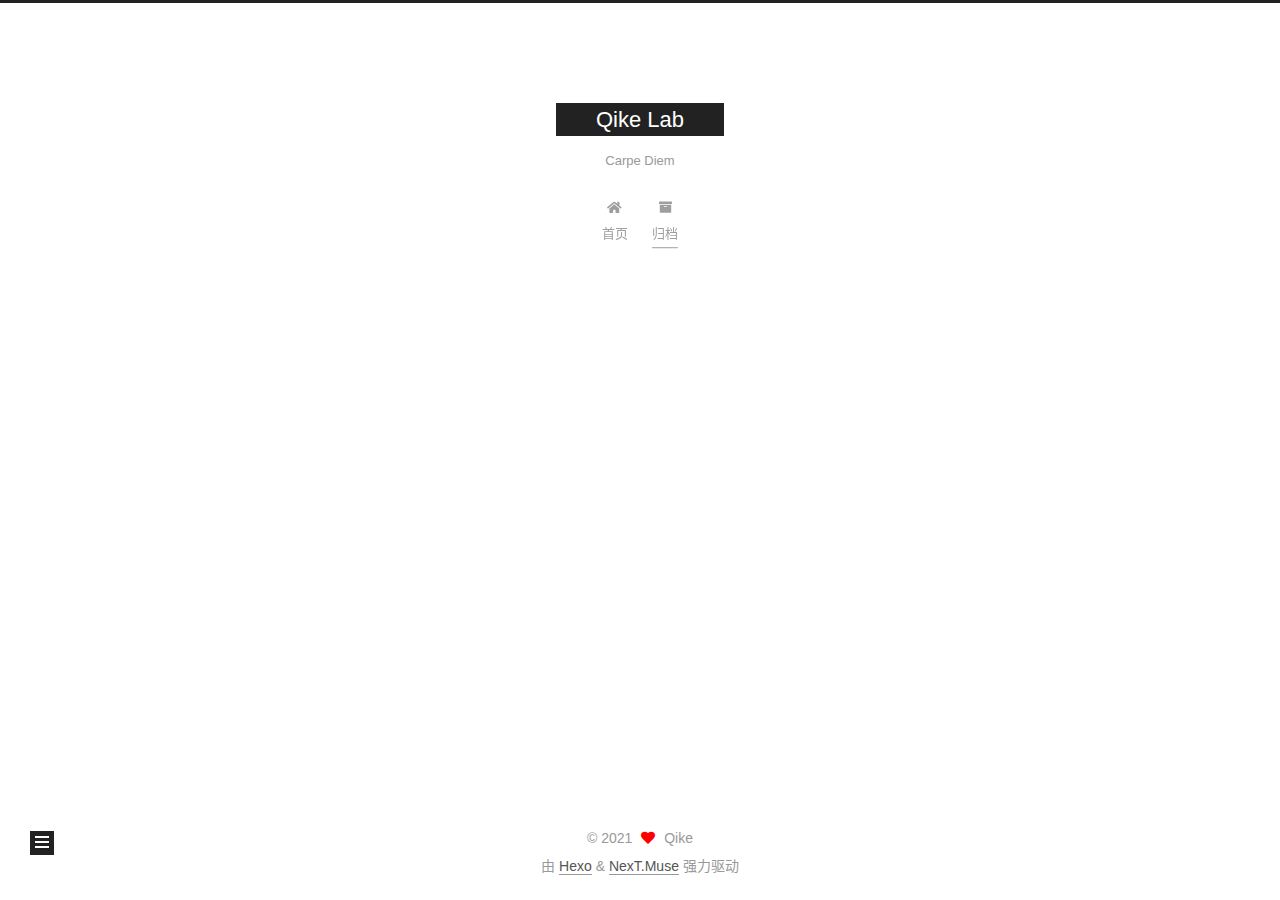
<file: archives/index.html>
<!DOCTYPE html>
<html lang="zh-CN">
<head>
  <meta charset="UTF-8">
<meta name="viewport" content="width=device-width, initial-scale=1, maximum-scale=2">
<meta name="theme-color" content="#222">
<meta name="generator" content="Hexo 5.4.0">
  <link rel="apple-touch-icon" sizes="180x180" href="/images/apple-touch-icon-next.png">
  <link rel="icon" type="image/png" sizes="32x32" href="/images/favicon-32x32-next.png">
  <link rel="icon" type="image/png" sizes="16x16" href="/images/favicon-16x16-next.png">
  <link rel="mask-icon" href="/images/logo.svg" color="#222">

<link rel="stylesheet" href="/css/main.css">


<link rel="stylesheet" href="/lib/font-awesome/css/all.min.css">

<script id="hexo-configurations">
    var NexT = window.NexT || {};
    var CONFIG = {"hostname":"example.com","root":"/","scheme":"Muse","version":"7.8.0","exturl":false,"sidebar":{"position":"left","display":"post","padding":18,"offset":12,"onmobile":false},"copycode":{"enable":false,"show_result":false,"style":null},"back2top":{"enable":true,"sidebar":false,"scrollpercent":false},"bookmark":{"enable":false,"color":"#222","save":"auto"},"fancybox":false,"mediumzoom":false,"lazyload":false,"pangu":false,"comments":{"style":"tabs","active":null,"storage":true,"lazyload":false,"nav":null},"algolia":{"hits":{"per_page":10},"labels":{"input_placeholder":"Search for Posts","hits_empty":"We didn't find any results for the search: ${query}","hits_stats":"${hits} results found in ${time} ms"}},"localsearch":{"enable":false,"trigger":"auto","top_n_per_article":1,"unescape":false,"preload":false},"motion":{"enable":true,"async":false,"transition":{"post_block":"fadeIn","post_header":"slideDownIn","post_body":"slideDownIn","coll_header":"slideLeftIn","sidebar":"slideUpIn"}}};
  </script>

  <meta name="description" content="Share my daily random-thoughts and insights">
<meta property="og:type" content="website">
<meta property="og:title" content="Qike Lab">
<meta property="og:url" content="http://example.com/archives/index.html">
<meta property="og:site_name" content="Qike Lab">
<meta property="og:description" content="Share my daily random-thoughts and insights">
<meta property="og:locale" content="zh_CN">
<meta property="article:author" content="Qike">
<meta property="article:tag" content="Blog">
<meta name="twitter:card" content="summary">

<link rel="canonical" href="http://example.com/archives/">


<script id="page-configurations">
  // https://hexo.io/docs/variables.html
  CONFIG.page = {
    sidebar: "",
    isHome : false,
    isPost : false,
    lang   : 'zh-CN'
  };
</script>

  <title>归档 | Qike Lab</title>
  






  <noscript>
  <style>
  .use-motion .brand,
  .use-motion .menu-item,
  .sidebar-inner,
  .use-motion .post-block,
  .use-motion .pagination,
  .use-motion .comments,
  .use-motion .post-header,
  .use-motion .post-body,
  .use-motion .collection-header { opacity: initial; }

  .use-motion .site-title,
  .use-motion .site-subtitle {
    opacity: initial;
    top: initial;
  }

  .use-motion .logo-line-before i { left: initial; }
  .use-motion .logo-line-after i { right: initial; }
  </style>
</noscript>

</head>

<body itemscope itemtype="http://schema.org/WebPage">
  <div class="container use-motion">
    <div class="headband"></div>

    <header class="header" itemscope itemtype="http://schema.org/WPHeader">
      <div class="header-inner"><div class="site-brand-container">
  <div class="site-nav-toggle">
    <div class="toggle" aria-label="切换导航栏">
      <span class="toggle-line toggle-line-first"></span>
      <span class="toggle-line toggle-line-middle"></span>
      <span class="toggle-line toggle-line-last"></span>
    </div>
  </div>

  <div class="site-meta">

    <a href="/" class="brand" rel="start">
      <span class="logo-line-before"><i></i></span>
      <h1 class="site-title">Qike Lab</h1>
      <span class="logo-line-after"><i></i></span>
    </a>
      <p class="site-subtitle" itemprop="description">Carpe Diem</p>
  </div>

  <div class="site-nav-right">
    <div class="toggle popup-trigger">
    </div>
  </div>
</div>




<nav class="site-nav">
  <ul id="menu" class="main-menu menu">
        <li class="menu-item menu-item-home">

    <a href="/" rel="section"><i class="fa fa-home fa-fw"></i>首页</a>

  </li>
        <li class="menu-item menu-item-archives">

    <a href="/archives/" rel="section"><i class="fa fa-archive fa-fw"></i>归档</a>

  </li>
  </ul>
</nav>




</div>
    </header>

    
  <div class="back-to-top">
    <i class="fa fa-arrow-up"></i>
    <span>0%</span>
  </div>


    <main class="main">
      <div class="main-inner">
        <div class="content-wrap">
          

          <div class="content archive">
            

  
  
  
  <div class="post-block">
    <div class="posts-collapse">
      <div class="collection-title">
        <span class="collection-header">嗯..! 目前共计 1 篇日志。 继续努力。</span>
      </div>

      
    <div class="collection-year">
      <span class="collection-header">2021</span>
    </div>

  <article itemscope itemtype="http://schema.org/Article">
    <header class="post-header">

      <div class="post-meta">
        <time itemprop="dateCreated"
              datetime="2021-09-09T23:56:20+08:00"
              content="2021-09-09">
          09-09
        </time>
      </div>

      <div class="post-title">
          <a class="post-title-link" href="/2021/09/09/Machine-Learning-Notes/" itemprop="url">
            <span itemprop="name">Machine Learning Notes</span>
          </a>
      </div>

    </header>
  </article>


    </div>
  </div>
  
  
  

  



          </div>
          

<script>
  window.addEventListener('tabs:register', () => {
    let { activeClass } = CONFIG.comments;
    if (CONFIG.comments.storage) {
      activeClass = localStorage.getItem('comments_active') || activeClass;
    }
    if (activeClass) {
      let activeTab = document.querySelector(`a[href="#comment-${activeClass}"]`);
      if (activeTab) {
        activeTab.click();
      }
    }
  });
  if (CONFIG.comments.storage) {
    window.addEventListener('tabs:click', event => {
      if (!event.target.matches('.tabs-comment .tab-content .tab-pane')) return;
      let commentClass = event.target.classList[1];
      localStorage.setItem('comments_active', commentClass);
    });
  }
</script>

        </div>
          
  
  <div class="toggle sidebar-toggle">
    <span class="toggle-line toggle-line-first"></span>
    <span class="toggle-line toggle-line-middle"></span>
    <span class="toggle-line toggle-line-last"></span>
  </div>

  <aside class="sidebar">
    <div class="sidebar-inner">

      <ul class="sidebar-nav motion-element">
        <li class="sidebar-nav-toc">
          文章目录
        </li>
        <li class="sidebar-nav-overview">
          站点概览
        </li>
      </ul>

      <!--noindex-->
      <div class="post-toc-wrap sidebar-panel">
      </div>
      <!--/noindex-->

      <div class="site-overview-wrap sidebar-panel">
        <div class="site-author motion-element" itemprop="author" itemscope itemtype="http://schema.org/Person">
  <p class="site-author-name" itemprop="name">Qike</p>
  <div class="site-description" itemprop="description">Share my daily random-thoughts and insights</div>
</div>
<div class="site-state-wrap motion-element">
  <nav class="site-state">
      <div class="site-state-item site-state-posts">
          <a href="/archives/">
        
          <span class="site-state-item-count">1</span>
          <span class="site-state-item-name">日志</span>
        </a>
      </div>
      <div class="site-state-item site-state-tags">
        <span class="site-state-item-count">1</span>
        <span class="site-state-item-name">标签</span>
      </div>
  </nav>
</div>



      </div>

    </div>
  </aside>
  <div id="sidebar-dimmer"></div>


      </div>
    </main>

    <footer class="footer">
      <div class="footer-inner">
        

        

<div class="copyright">
  
  &copy; 
  <span itemprop="copyrightYear">2021</span>
  <span class="with-love">
    <i class="fa fa-heart"></i>
  </span>
  <span class="author" itemprop="copyrightHolder">Qike</span>
</div>
  <div class="powered-by">由 <a href="https://hexo.io/" class="theme-link" rel="noopener" target="_blank">Hexo</a> & <a href="https://muse.theme-next.org/" class="theme-link" rel="noopener" target="_blank">NexT.Muse</a> 强力驱动
  </div>

        








      </div>
    </footer>
  </div>

  
  <script src="/lib/anime.min.js"></script>
  <script src="/lib/velocity/velocity.min.js"></script>
  <script src="/lib/velocity/velocity.ui.min.js"></script>

<script src="/js/utils.js"></script>

<script src="/js/motion.js"></script>


<script src="/js/schemes/muse.js"></script>


<script src="/js/next-boot.js"></script>




  















  

  

</body>
</html>
</file>
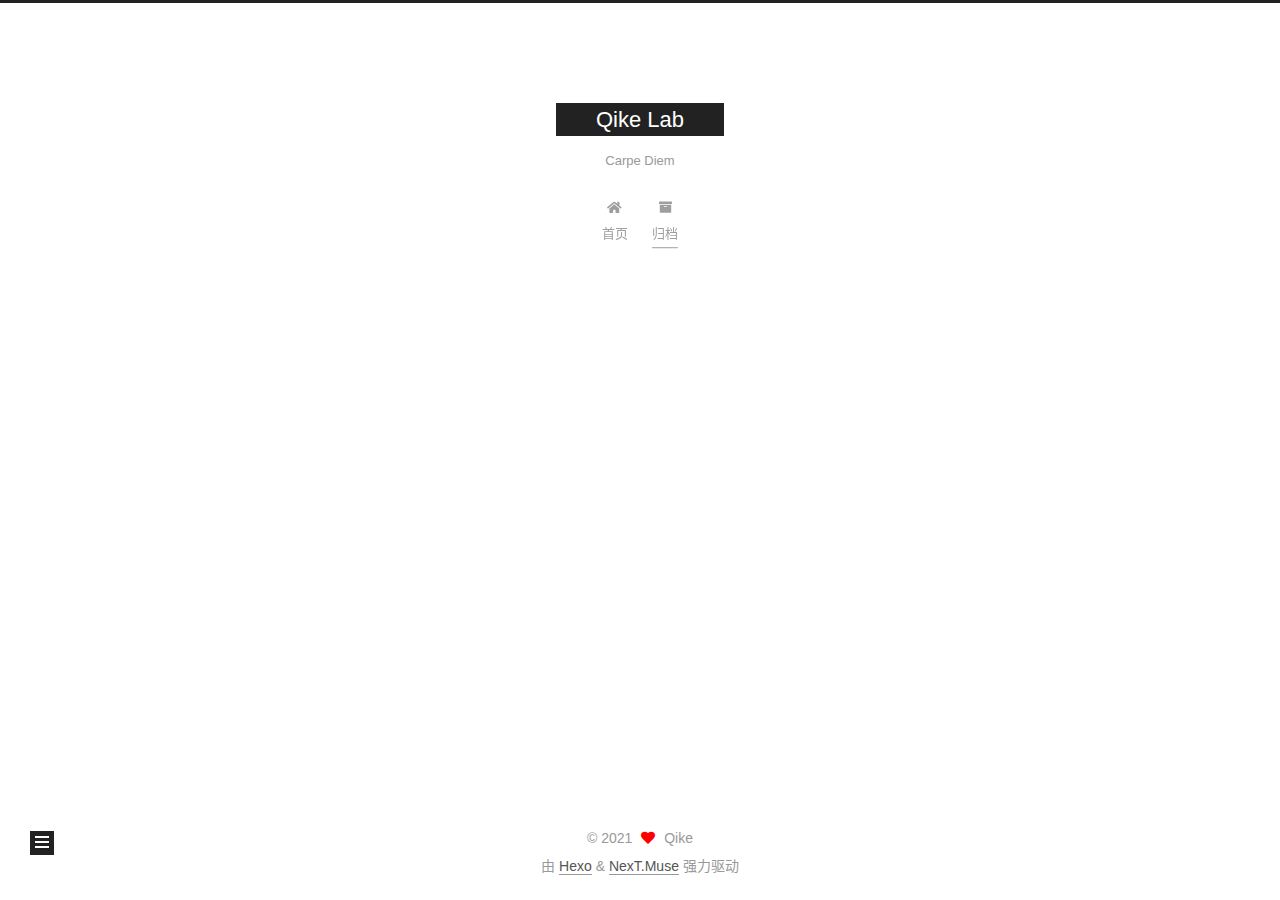
<file: archives/2021/index.html>
<!DOCTYPE html>
<html lang="zh-CN">
<head>
  <meta charset="UTF-8">
<meta name="viewport" content="width=device-width, initial-scale=1, maximum-scale=2">
<meta name="theme-color" content="#222">
<meta name="generator" content="Hexo 5.4.0">
  <link rel="apple-touch-icon" sizes="180x180" href="/images/apple-touch-icon-next.png">
  <link rel="icon" type="image/png" sizes="32x32" href="/images/favicon-32x32-next.png">
  <link rel="icon" type="image/png" sizes="16x16" href="/images/favicon-16x16-next.png">
  <link rel="mask-icon" href="/images/logo.svg" color="#222">

<link rel="stylesheet" href="/css/main.css">


<link rel="stylesheet" href="/lib/font-awesome/css/all.min.css">

<script id="hexo-configurations">
    var NexT = window.NexT || {};
    var CONFIG = {"hostname":"example.com","root":"/","scheme":"Muse","version":"7.8.0","exturl":false,"sidebar":{"position":"left","display":"post","padding":18,"offset":12,"onmobile":false},"copycode":{"enable":false,"show_result":false,"style":null},"back2top":{"enable":true,"sidebar":false,"scrollpercent":false},"bookmark":{"enable":false,"color":"#222","save":"auto"},"fancybox":false,"mediumzoom":false,"lazyload":false,"pangu":false,"comments":{"style":"tabs","active":null,"storage":true,"lazyload":false,"nav":null},"algolia":{"hits":{"per_page":10},"labels":{"input_placeholder":"Search for Posts","hits_empty":"We didn't find any results for the search: ${query}","hits_stats":"${hits} results found in ${time} ms"}},"localsearch":{"enable":false,"trigger":"auto","top_n_per_article":1,"unescape":false,"preload":false},"motion":{"enable":true,"async":false,"transition":{"post_block":"fadeIn","post_header":"slideDownIn","post_body":"slideDownIn","coll_header":"slideLeftIn","sidebar":"slideUpIn"}}};
  </script>

  <meta name="description" content="Share my daily random-thoughts and insights">
<meta property="og:type" content="website">
<meta property="og:title" content="Qike Lab">
<meta property="og:url" content="http://example.com/archives/2021/index.html">
<meta property="og:site_name" content="Qike Lab">
<meta property="og:description" content="Share my daily random-thoughts and insights">
<meta property="og:locale" content="zh_CN">
<meta property="article:author" content="Qike">
<meta property="article:tag" content="Blog">
<meta name="twitter:card" content="summary">

<link rel="canonical" href="http://example.com/archives/2021/">


<script id="page-configurations">
  // https://hexo.io/docs/variables.html
  CONFIG.page = {
    sidebar: "",
    isHome : false,
    isPost : false,
    lang   : 'zh-CN'
  };
</script>

  <title>归档 | Qike Lab</title>
  






  <noscript>
  <style>
  .use-motion .brand,
  .use-motion .menu-item,
  .sidebar-inner,
  .use-motion .post-block,
  .use-motion .pagination,
  .use-motion .comments,
  .use-motion .post-header,
  .use-motion .post-body,
  .use-motion .collection-header { opacity: initial; }

  .use-motion .site-title,
  .use-motion .site-subtitle {
    opacity: initial;
    top: initial;
  }

  .use-motion .logo-line-before i { left: initial; }
  .use-motion .logo-line-after i { right: initial; }
  </style>
</noscript>

</head>

<body itemscope itemtype="http://schema.org/WebPage">
  <div class="container use-motion">
    <div class="headband"></div>

    <header class="header" itemscope itemtype="http://schema.org/WPHeader">
      <div class="header-inner"><div class="site-brand-container">
  <div class="site-nav-toggle">
    <div class="toggle" aria-label="切换导航栏">
      <span class="toggle-line toggle-line-first"></span>
      <span class="toggle-line toggle-line-middle"></span>
      <span class="toggle-line toggle-line-last"></span>
    </div>
  </div>

  <div class="site-meta">

    <a href="/" class="brand" rel="start">
      <span class="logo-line-before"><i></i></span>
      <h1 class="site-title">Qike Lab</h1>
      <span class="logo-line-after"><i></i></span>
    </a>
      <p class="site-subtitle" itemprop="description">Carpe Diem</p>
  </div>

  <div class="site-nav-right">
    <div class="toggle popup-trigger">
    </div>
  </div>
</div>




<nav class="site-nav">
  <ul id="menu" class="main-menu menu">
        <li class="menu-item menu-item-home">

    <a href="/" rel="section"><i class="fa fa-home fa-fw"></i>首页</a>

  </li>
        <li class="menu-item menu-item-archives">

    <a href="/archives/" rel="section"><i class="fa fa-archive fa-fw"></i>归档</a>

  </li>
  </ul>
</nav>




</div>
    </header>

    
  <div class="back-to-top">
    <i class="fa fa-arrow-up"></i>
    <span>0%</span>
  </div>


    <main class="main">
      <div class="main-inner">
        <div class="content-wrap">
          

          <div class="content archive">
            

  
  
  
  <div class="post-block">
    <div class="posts-collapse">
      <div class="collection-title">
        <span class="collection-header">嗯..! 目前共计 1 篇日志。 继续努力。</span>
      </div>

      
    <div class="collection-year">
      <span class="collection-header">2021</span>
    </div>

  <article itemscope itemtype="http://schema.org/Article">
    <header class="post-header">

      <div class="post-meta">
        <time itemprop="dateCreated"
              datetime="2021-09-09T23:56:20+08:00"
              content="2021-09-09">
          09-09
        </time>
      </div>

      <div class="post-title">
          <a class="post-title-link" href="/2021/09/09/Machine-Learning-Notes/" itemprop="url">
            <span itemprop="name">Machine Learning Notes</span>
          </a>
      </div>

    </header>
  </article>


    </div>
  </div>
  
  
  

  



          </div>
          

<script>
  window.addEventListener('tabs:register', () => {
    let { activeClass } = CONFIG.comments;
    if (CONFIG.comments.storage) {
      activeClass = localStorage.getItem('comments_active') || activeClass;
    }
    if (activeClass) {
      let activeTab = document.querySelector(`a[href="#comment-${activeClass}"]`);
      if (activeTab) {
        activeTab.click();
      }
    }
  });
  if (CONFIG.comments.storage) {
    window.addEventListener('tabs:click', event => {
      if (!event.target.matches('.tabs-comment .tab-content .tab-pane')) return;
      let commentClass = event.target.classList[1];
      localStorage.setItem('comments_active', commentClass);
    });
  }
</script>

        </div>
          
  
  <div class="toggle sidebar-toggle">
    <span class="toggle-line toggle-line-first"></span>
    <span class="toggle-line toggle-line-middle"></span>
    <span class="toggle-line toggle-line-last"></span>
  </div>

  <aside class="sidebar">
    <div class="sidebar-inner">

      <ul class="sidebar-nav motion-element">
        <li class="sidebar-nav-toc">
          文章目录
        </li>
        <li class="sidebar-nav-overview">
          站点概览
        </li>
      </ul>

      <!--noindex-->
      <div class="post-toc-wrap sidebar-panel">
      </div>
      <!--/noindex-->

      <div class="site-overview-wrap sidebar-panel">
        <div class="site-author motion-element" itemprop="author" itemscope itemtype="http://schema.org/Person">
  <p class="site-author-name" itemprop="name">Qike</p>
  <div class="site-description" itemprop="description">Share my daily random-thoughts and insights</div>
</div>
<div class="site-state-wrap motion-element">
  <nav class="site-state">
      <div class="site-state-item site-state-posts">
          <a href="/archives/">
        
          <span class="site-state-item-count">1</span>
          <span class="site-state-item-name">日志</span>
        </a>
      </div>
      <div class="site-state-item site-state-tags">
        <span class="site-state-item-count">1</span>
        <span class="site-state-item-name">标签</span>
      </div>
  </nav>
</div>



      </div>

    </div>
  </aside>
  <div id="sidebar-dimmer"></div>


      </div>
    </main>

    <footer class="footer">
      <div class="footer-inner">
        

        

<div class="copyright">
  
  &copy; 
  <span itemprop="copyrightYear">2021</span>
  <span class="with-love">
    <i class="fa fa-heart"></i>
  </span>
  <span class="author" itemprop="copyrightHolder">Qike</span>
</div>
  <div class="powered-by">由 <a href="https://hexo.io/" class="theme-link" rel="noopener" target="_blank">Hexo</a> & <a href="https://muse.theme-next.org/" class="theme-link" rel="noopener" target="_blank">NexT.Muse</a> 强力驱动
  </div>

        








      </div>
    </footer>
  </div>

  
  <script src="/lib/anime.min.js"></script>
  <script src="/lib/velocity/velocity.min.js"></script>
  <script src="/lib/velocity/velocity.ui.min.js"></script>

<script src="/js/utils.js"></script>

<script src="/js/motion.js"></script>


<script src="/js/schemes/muse.js"></script>


<script src="/js/next-boot.js"></script>




  















  

  

</body>
</html>
</file>
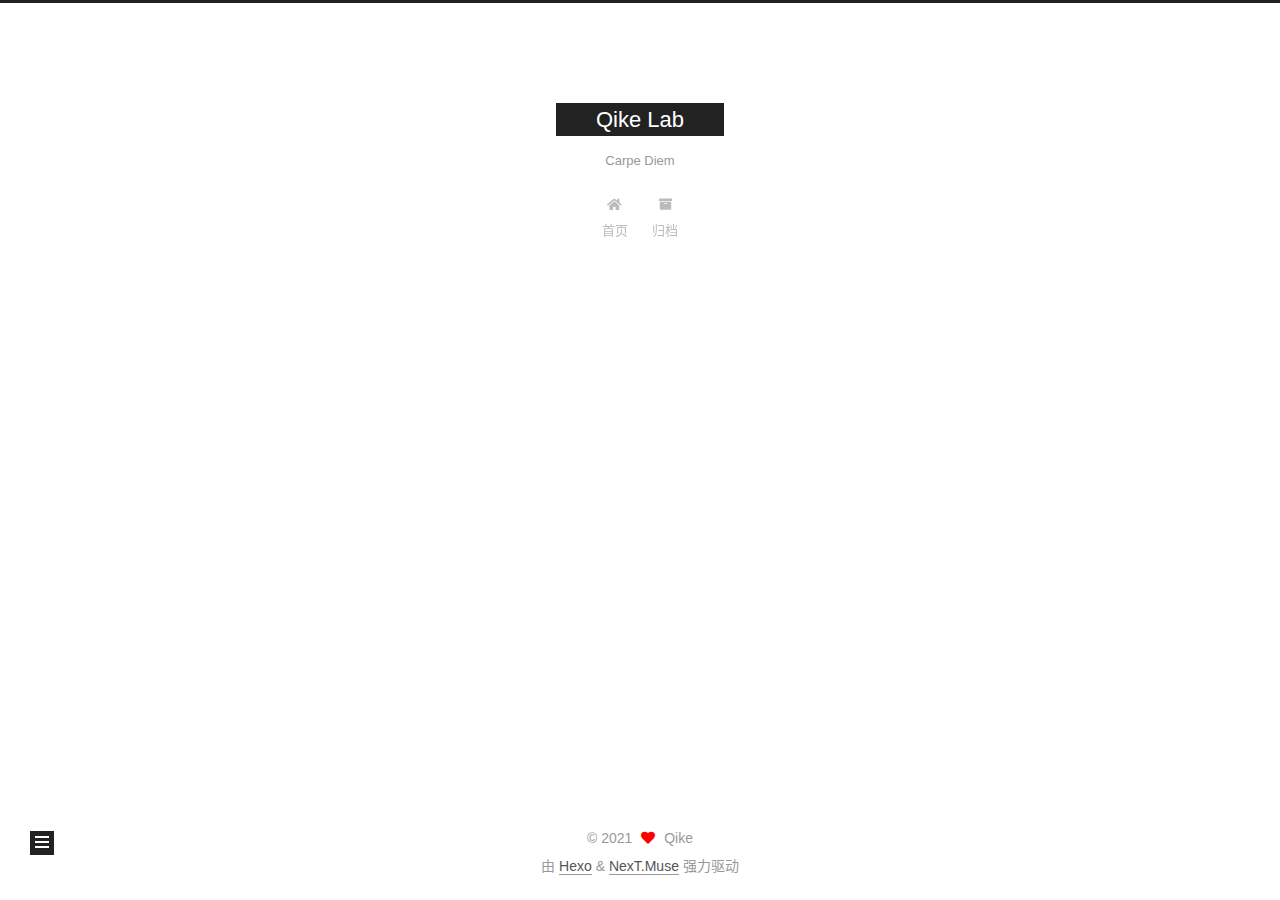
<file: tags/Machine-Learning/index.html>
<!DOCTYPE html>
<html lang="zh-CN">
<head>
  <meta charset="UTF-8">
<meta name="viewport" content="width=device-width, initial-scale=1, maximum-scale=2">
<meta name="theme-color" content="#222">
<meta name="generator" content="Hexo 5.4.0">
  <link rel="apple-touch-icon" sizes="180x180" href="/images/apple-touch-icon-next.png">
  <link rel="icon" type="image/png" sizes="32x32" href="/images/favicon-32x32-next.png">
  <link rel="icon" type="image/png" sizes="16x16" href="/images/favicon-16x16-next.png">
  <link rel="mask-icon" href="/images/logo.svg" color="#222">

<link rel="stylesheet" href="/css/main.css">


<link rel="stylesheet" href="/lib/font-awesome/css/all.min.css">

<script id="hexo-configurations">
    var NexT = window.NexT || {};
    var CONFIG = {"hostname":"example.com","root":"/","scheme":"Muse","version":"7.8.0","exturl":false,"sidebar":{"position":"left","display":"post","padding":18,"offset":12,"onmobile":false},"copycode":{"enable":false,"show_result":false,"style":null},"back2top":{"enable":true,"sidebar":false,"scrollpercent":false},"bookmark":{"enable":false,"color":"#222","save":"auto"},"fancybox":false,"mediumzoom":false,"lazyload":false,"pangu":false,"comments":{"style":"tabs","active":null,"storage":true,"lazyload":false,"nav":null},"algolia":{"hits":{"per_page":10},"labels":{"input_placeholder":"Search for Posts","hits_empty":"We didn't find any results for the search: ${query}","hits_stats":"${hits} results found in ${time} ms"}},"localsearch":{"enable":false,"trigger":"auto","top_n_per_article":1,"unescape":false,"preload":false},"motion":{"enable":true,"async":false,"transition":{"post_block":"fadeIn","post_header":"slideDownIn","post_body":"slideDownIn","coll_header":"slideLeftIn","sidebar":"slideUpIn"}}};
  </script>

  <meta name="description" content="Share my daily random-thoughts and insights">
<meta property="og:type" content="website">
<meta property="og:title" content="Qike Lab">
<meta property="og:url" content="http://example.com/tags/Machine-Learning/index.html">
<meta property="og:site_name" content="Qike Lab">
<meta property="og:description" content="Share my daily random-thoughts and insights">
<meta property="og:locale" content="zh_CN">
<meta property="article:author" content="Qike">
<meta property="article:tag" content="Blog">
<meta name="twitter:card" content="summary">

<link rel="canonical" href="http://example.com/tags/Machine-Learning/">


<script id="page-configurations">
  // https://hexo.io/docs/variables.html
  CONFIG.page = {
    sidebar: "",
    isHome : false,
    isPost : false,
    lang   : 'zh-CN'
  };
</script>

  <title>标签: Machine Learning | Qike Lab</title>
  






  <noscript>
  <style>
  .use-motion .brand,
  .use-motion .menu-item,
  .sidebar-inner,
  .use-motion .post-block,
  .use-motion .pagination,
  .use-motion .comments,
  .use-motion .post-header,
  .use-motion .post-body,
  .use-motion .collection-header { opacity: initial; }

  .use-motion .site-title,
  .use-motion .site-subtitle {
    opacity: initial;
    top: initial;
  }

  .use-motion .logo-line-before i { left: initial; }
  .use-motion .logo-line-after i { right: initial; }
  </style>
</noscript>

</head>

<body itemscope itemtype="http://schema.org/WebPage">
  <div class="container use-motion">
    <div class="headband"></div>

    <header class="header" itemscope itemtype="http://schema.org/WPHeader">
      <div class="header-inner"><div class="site-brand-container">
  <div class="site-nav-toggle">
    <div class="toggle" aria-label="切换导航栏">
      <span class="toggle-line toggle-line-first"></span>
      <span class="toggle-line toggle-line-middle"></span>
      <span class="toggle-line toggle-line-last"></span>
    </div>
  </div>

  <div class="site-meta">

    <a href="/" class="brand" rel="start">
      <span class="logo-line-before"><i></i></span>
      <h1 class="site-title">Qike Lab</h1>
      <span class="logo-line-after"><i></i></span>
    </a>
      <p class="site-subtitle" itemprop="description">Carpe Diem</p>
  </div>

  <div class="site-nav-right">
    <div class="toggle popup-trigger">
    </div>
  </div>
</div>




<nav class="site-nav">
  <ul id="menu" class="main-menu menu">
        <li class="menu-item menu-item-home">

    <a href="/" rel="section"><i class="fa fa-home fa-fw"></i>首页</a>

  </li>
        <li class="menu-item menu-item-archives">

    <a href="/archives/" rel="section"><i class="fa fa-archive fa-fw"></i>归档</a>

  </li>
  </ul>
</nav>




</div>
    </header>

    
  <div class="back-to-top">
    <i class="fa fa-arrow-up"></i>
    <span>0%</span>
  </div>


    <main class="main">
      <div class="main-inner">
        <div class="content-wrap">
          

          <div class="content tag">
            

  
  
  
  <div class="post-block">
    <div class="posts-collapse">
      <div class="collection-title">
        <h2 class="collection-header">Machine Learning
          <small>标签</small>
        </h2>
      </div>

      
    <div class="collection-year">
      <span class="collection-header">2021</span>
    </div>

  <article itemscope itemtype="http://schema.org/Article">
    <header class="post-header">

      <div class="post-meta">
        <time itemprop="dateCreated"
              datetime="2021-09-09T23:56:20+08:00"
              content="2021-09-09">
          09-09
        </time>
      </div>

      <div class="post-title">
          <a class="post-title-link" href="/2021/09/09/Machine-Learning-Notes/" itemprop="url">
            <span itemprop="name">Machine Learning Notes</span>
          </a>
      </div>

    </header>
  </article>

    </div>
  </div>
  
  
  

  



          </div>
          

<script>
  window.addEventListener('tabs:register', () => {
    let { activeClass } = CONFIG.comments;
    if (CONFIG.comments.storage) {
      activeClass = localStorage.getItem('comments_active') || activeClass;
    }
    if (activeClass) {
      let activeTab = document.querySelector(`a[href="#comment-${activeClass}"]`);
      if (activeTab) {
        activeTab.click();
      }
    }
  });
  if (CONFIG.comments.storage) {
    window.addEventListener('tabs:click', event => {
      if (!event.target.matches('.tabs-comment .tab-content .tab-pane')) return;
      let commentClass = event.target.classList[1];
      localStorage.setItem('comments_active', commentClass);
    });
  }
</script>

        </div>
          
  
  <div class="toggle sidebar-toggle">
    <span class="toggle-line toggle-line-first"></span>
    <span class="toggle-line toggle-line-middle"></span>
    <span class="toggle-line toggle-line-last"></span>
  </div>

  <aside class="sidebar">
    <div class="sidebar-inner">

      <ul class="sidebar-nav motion-element">
        <li class="sidebar-nav-toc">
          文章目录
        </li>
        <li class="sidebar-nav-overview">
          站点概览
        </li>
      </ul>

      <!--noindex-->
      <div class="post-toc-wrap sidebar-panel">
      </div>
      <!--/noindex-->

      <div class="site-overview-wrap sidebar-panel">
        <div class="site-author motion-element" itemprop="author" itemscope itemtype="http://schema.org/Person">
  <p class="site-author-name" itemprop="name">Qike</p>
  <div class="site-description" itemprop="description">Share my daily random-thoughts and insights</div>
</div>
<div class="site-state-wrap motion-element">
  <nav class="site-state">
      <div class="site-state-item site-state-posts">
          <a href="/archives/">
        
          <span class="site-state-item-count">1</span>
          <span class="site-state-item-name">日志</span>
        </a>
      </div>
      <div class="site-state-item site-state-tags">
        <span class="site-state-item-count">1</span>
        <span class="site-state-item-name">标签</span>
      </div>
  </nav>
</div>



      </div>

    </div>
  </aside>
  <div id="sidebar-dimmer"></div>


      </div>
    </main>

    <footer class="footer">
      <div class="footer-inner">
        

        

<div class="copyright">
  
  &copy; 
  <span itemprop="copyrightYear">2021</span>
  <span class="with-love">
    <i class="fa fa-heart"></i>
  </span>
  <span class="author" itemprop="copyrightHolder">Qike</span>
</div>
  <div class="powered-by">由 <a href="https://hexo.io/" class="theme-link" rel="noopener" target="_blank">Hexo</a> & <a href="https://muse.theme-next.org/" class="theme-link" rel="noopener" target="_blank">NexT.Muse</a> 强力驱动
  </div>

        








      </div>
    </footer>
  </div>

  
  <script src="/lib/anime.min.js"></script>
  <script src="/lib/velocity/velocity.min.js"></script>
  <script src="/lib/velocity/velocity.ui.min.js"></script>

<script src="/js/utils.js"></script>

<script src="/js/motion.js"></script>


<script src="/js/schemes/muse.js"></script>


<script src="/js/next-boot.js"></script>




  















  

  

</body>
</html>
</file>
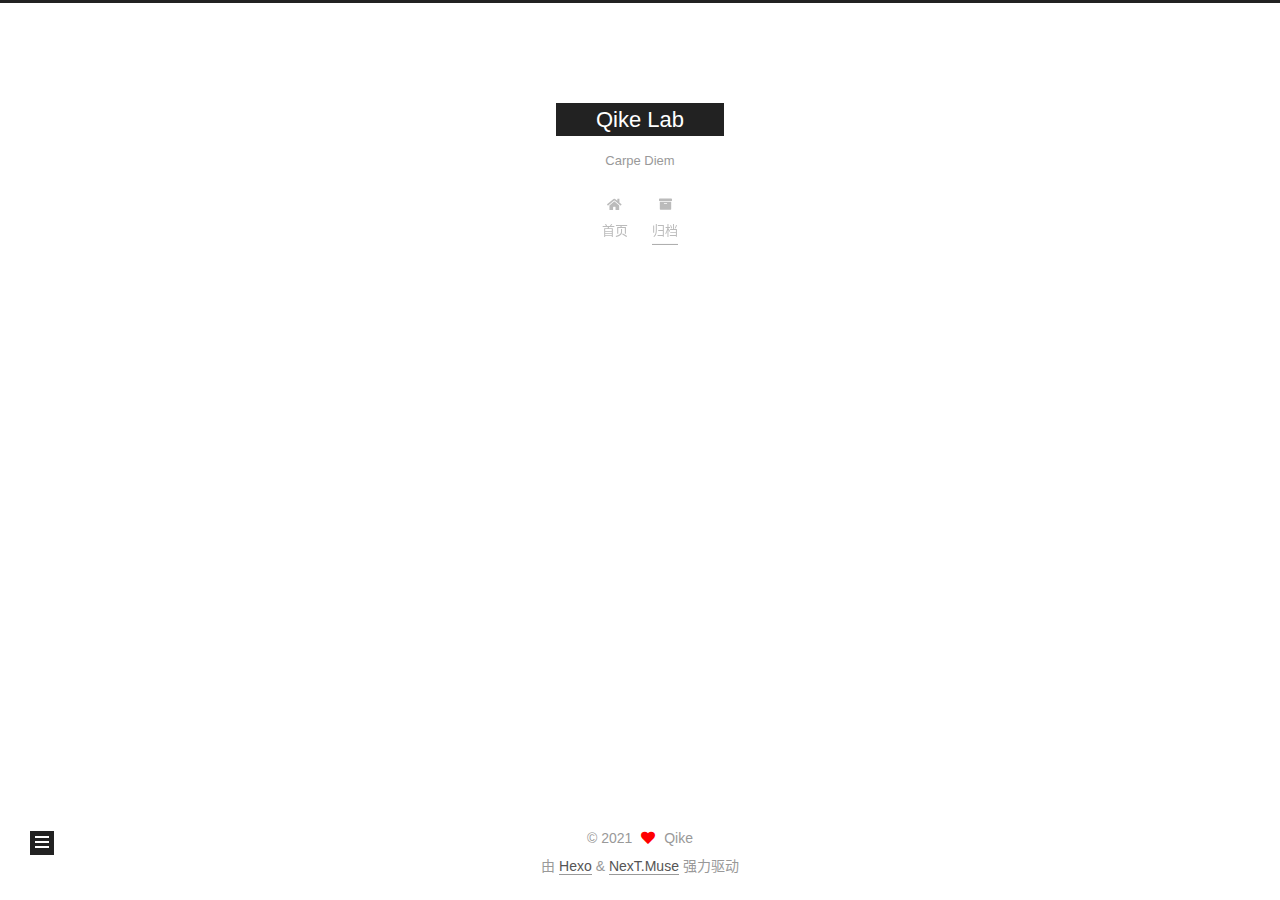
<file: archives/2021/09/index.html>
<!DOCTYPE html>
<html lang="zh-CN">
<head>
  <meta charset="UTF-8">
<meta name="viewport" content="width=device-width, initial-scale=1, maximum-scale=2">
<meta name="theme-color" content="#222">
<meta name="generator" content="Hexo 5.4.0">
  <link rel="apple-touch-icon" sizes="180x180" href="/images/apple-touch-icon-next.png">
  <link rel="icon" type="image/png" sizes="32x32" href="/images/favicon-32x32-next.png">
  <link rel="icon" type="image/png" sizes="16x16" href="/images/favicon-16x16-next.png">
  <link rel="mask-icon" href="/images/logo.svg" color="#222">

<link rel="stylesheet" href="/css/main.css">


<link rel="stylesheet" href="/lib/font-awesome/css/all.min.css">

<script id="hexo-configurations">
    var NexT = window.NexT || {};
    var CONFIG = {"hostname":"example.com","root":"/","scheme":"Muse","version":"7.8.0","exturl":false,"sidebar":{"position":"left","display":"post","padding":18,"offset":12,"onmobile":false},"copycode":{"enable":false,"show_result":false,"style":null},"back2top":{"enable":true,"sidebar":false,"scrollpercent":false},"bookmark":{"enable":false,"color":"#222","save":"auto"},"fancybox":false,"mediumzoom":false,"lazyload":false,"pangu":false,"comments":{"style":"tabs","active":null,"storage":true,"lazyload":false,"nav":null},"algolia":{"hits":{"per_page":10},"labels":{"input_placeholder":"Search for Posts","hits_empty":"We didn't find any results for the search: ${query}","hits_stats":"${hits} results found in ${time} ms"}},"localsearch":{"enable":false,"trigger":"auto","top_n_per_article":1,"unescape":false,"preload":false},"motion":{"enable":true,"async":false,"transition":{"post_block":"fadeIn","post_header":"slideDownIn","post_body":"slideDownIn","coll_header":"slideLeftIn","sidebar":"slideUpIn"}}};
  </script>

  <meta name="description" content="Share my daily random-thoughts and insights">
<meta property="og:type" content="website">
<meta property="og:title" content="Qike Lab">
<meta property="og:url" content="http://example.com/archives/2021/09/index.html">
<meta property="og:site_name" content="Qike Lab">
<meta property="og:description" content="Share my daily random-thoughts and insights">
<meta property="og:locale" content="zh_CN">
<meta property="article:author" content="Qike">
<meta property="article:tag" content="Blog">
<meta name="twitter:card" content="summary">

<link rel="canonical" href="http://example.com/archives/2021/09/">


<script id="page-configurations">
  // https://hexo.io/docs/variables.html
  CONFIG.page = {
    sidebar: "",
    isHome : false,
    isPost : false,
    lang   : 'zh-CN'
  };
</script>

  <title>归档 | Qike Lab</title>
  






  <noscript>
  <style>
  .use-motion .brand,
  .use-motion .menu-item,
  .sidebar-inner,
  .use-motion .post-block,
  .use-motion .pagination,
  .use-motion .comments,
  .use-motion .post-header,
  .use-motion .post-body,
  .use-motion .collection-header { opacity: initial; }

  .use-motion .site-title,
  .use-motion .site-subtitle {
    opacity: initial;
    top: initial;
  }

  .use-motion .logo-line-before i { left: initial; }
  .use-motion .logo-line-after i { right: initial; }
  </style>
</noscript>

</head>

<body itemscope itemtype="http://schema.org/WebPage">
  <div class="container use-motion">
    <div class="headband"></div>

    <header class="header" itemscope itemtype="http://schema.org/WPHeader">
      <div class="header-inner"><div class="site-brand-container">
  <div class="site-nav-toggle">
    <div class="toggle" aria-label="切换导航栏">
      <span class="toggle-line toggle-line-first"></span>
      <span class="toggle-line toggle-line-middle"></span>
      <span class="toggle-line toggle-line-last"></span>
    </div>
  </div>

  <div class="site-meta">

    <a href="/" class="brand" rel="start">
      <span class="logo-line-before"><i></i></span>
      <h1 class="site-title">Qike Lab</h1>
      <span class="logo-line-after"><i></i></span>
    </a>
      <p class="site-subtitle" itemprop="description">Carpe Diem</p>
  </div>

  <div class="site-nav-right">
    <div class="toggle popup-trigger">
    </div>
  </div>
</div>




<nav class="site-nav">
  <ul id="menu" class="main-menu menu">
        <li class="menu-item menu-item-home">

    <a href="/" rel="section"><i class="fa fa-home fa-fw"></i>首页</a>

  </li>
        <li class="menu-item menu-item-archives">

    <a href="/archives/" rel="section"><i class="fa fa-archive fa-fw"></i>归档</a>

  </li>
  </ul>
</nav>




</div>
    </header>

    
  <div class="back-to-top">
    <i class="fa fa-arrow-up"></i>
    <span>0%</span>
  </div>


    <main class="main">
      <div class="main-inner">
        <div class="content-wrap">
          

          <div class="content archive">
            

  
  
  
  <div class="post-block">
    <div class="posts-collapse">
      <div class="collection-title">
        <span class="collection-header">嗯..! 目前共计 1 篇日志。 继续努力。</span>
      </div>

      
    <div class="collection-year">
      <span class="collection-header">2021</span>
    </div>

  <article itemscope itemtype="http://schema.org/Article">
    <header class="post-header">

      <div class="post-meta">
        <time itemprop="dateCreated"
              datetime="2021-09-09T23:56:20+08:00"
              content="2021-09-09">
          09-09
        </time>
      </div>

      <div class="post-title">
          <a class="post-title-link" href="/2021/09/09/Machine-Learning-Notes/" itemprop="url">
            <span itemprop="name">Machine Learning Notes</span>
          </a>
      </div>

    </header>
  </article>


    </div>
  </div>
  
  
  

  



          </div>
          

<script>
  window.addEventListener('tabs:register', () => {
    let { activeClass } = CONFIG.comments;
    if (CONFIG.comments.storage) {
      activeClass = localStorage.getItem('comments_active') || activeClass;
    }
    if (activeClass) {
      let activeTab = document.querySelector(`a[href="#comment-${activeClass}"]`);
      if (activeTab) {
        activeTab.click();
      }
    }
  });
  if (CONFIG.comments.storage) {
    window.addEventListener('tabs:click', event => {
      if (!event.target.matches('.tabs-comment .tab-content .tab-pane')) return;
      let commentClass = event.target.classList[1];
      localStorage.setItem('comments_active', commentClass);
    });
  }
</script>

        </div>
          
  
  <div class="toggle sidebar-toggle">
    <span class="toggle-line toggle-line-first"></span>
    <span class="toggle-line toggle-line-middle"></span>
    <span class="toggle-line toggle-line-last"></span>
  </div>

  <aside class="sidebar">
    <div class="sidebar-inner">

      <ul class="sidebar-nav motion-element">
        <li class="sidebar-nav-toc">
          文章目录
        </li>
        <li class="sidebar-nav-overview">
          站点概览
        </li>
      </ul>

      <!--noindex-->
      <div class="post-toc-wrap sidebar-panel">
      </div>
      <!--/noindex-->

      <div class="site-overview-wrap sidebar-panel">
        <div class="site-author motion-element" itemprop="author" itemscope itemtype="http://schema.org/Person">
  <p class="site-author-name" itemprop="name">Qike</p>
  <div class="site-description" itemprop="description">Share my daily random-thoughts and insights</div>
</div>
<div class="site-state-wrap motion-element">
  <nav class="site-state">
      <div class="site-state-item site-state-posts">
          <a href="/archives/">
        
          <span class="site-state-item-count">1</span>
          <span class="site-state-item-name">日志</span>
        </a>
      </div>
      <div class="site-state-item site-state-tags">
        <span class="site-state-item-count">1</span>
        <span class="site-state-item-name">标签</span>
      </div>
  </nav>
</div>



      </div>

    </div>
  </aside>
  <div id="sidebar-dimmer"></div>


      </div>
    </main>

    <footer class="footer">
      <div class="footer-inner">
        

        

<div class="copyright">
  
  &copy; 
  <span itemprop="copyrightYear">2021</span>
  <span class="with-love">
    <i class="fa fa-heart"></i>
  </span>
  <span class="author" itemprop="copyrightHolder">Qike</span>
</div>
  <div class="powered-by">由 <a href="https://hexo.io/" class="theme-link" rel="noopener" target="_blank">Hexo</a> & <a href="https://muse.theme-next.org/" class="theme-link" rel="noopener" target="_blank">NexT.Muse</a> 强力驱动
  </div>

        








      </div>
    </footer>
  </div>

  
  <script src="/lib/anime.min.js"></script>
  <script src="/lib/velocity/velocity.min.js"></script>
  <script src="/lib/velocity/velocity.ui.min.js"></script>

<script src="/js/utils.js"></script>

<script src="/js/motion.js"></script>


<script src="/js/schemes/muse.js"></script>


<script src="/js/next-boot.js"></script>




  















  

  

</body>
</html>
</file>
<file: css/main.css>
:root {
  --body-bg-color: #fff;
  --content-bg-color: #fff;
  --card-bg-color: #f5f5f5;
  --text-color: #555;
  --blockquote-color: #666;
  --link-color: #555;
  --link-hover-color: #222;
  --brand-color: #fff;
  --brand-hover-color: #fff;
  --table-row-odd-bg-color: #f9f9f9;
  --table-row-hover-bg-color: #f5f5f5;
  --menu-item-bg-color: #f5f5f5;
  --btn-default-bg: #222;
  --btn-default-color: #fff;
  --btn-default-border-color: #222;
  --btn-default-hover-bg: #fff;
  --btn-default-hover-color: #222;
  --btn-default-hover-border-color: #222;
}
html {
  line-height: 1.15; /* 1 */
  -webkit-text-size-adjust: 100%; /* 2 */
}
body {
  margin: 0;
}
main {
  display: block;
}
h1 {
  font-size: 2em;
  margin: 0.67em 0;
}
hr {
  box-sizing: content-box; /* 1 */
  height: 0; /* 1 */
  overflow: visible; /* 2 */
}
pre {
  font-family: monospace, monospace; /* 1 */
  font-size: 1em; /* 2 */
}
a {
  background: transparent;
}
abbr[title] {
  border-bottom: none; /* 1 */
  text-decoration: underline; /* 2 */
  text-decoration: underline dotted; /* 2 */
}
b,
strong {
  font-weight: bolder;
}
code,
kbd,
samp {
  font-family: monospace, monospace; /* 1 */
  font-size: 1em; /* 2 */
}
small {
  font-size: 80%;
}
sub,
sup {
  font-size: 75%;
  line-height: 0;
  position: relative;
  vertical-align: baseline;
}
sub {
  bottom: -0.25em;
}
sup {
  top: -0.5em;
}
img {
  border-style: none;
}
button,
input,
optgroup,
select,
textarea {
  font-family: inherit; /* 1 */
  font-size: 100%; /* 1 */
  line-height: 1.15; /* 1 */
  margin: 0; /* 2 */
}
button,
input {
/* 1 */
  overflow: visible;
}
button,
select {
/* 1 */
  text-transform: none;
}
button,
[type='button'],
[type='reset'],
[type='submit'] {
  -webkit-appearance: button;
}
button::-moz-focus-inner,
[type='button']::-moz-focus-inner,
[type='reset']::-moz-focus-inner,
[type='submit']::-moz-focus-inner {
  border-style: none;
  padding: 0;
}
button:-moz-focusring,
[type='button']:-moz-focusring,
[type='reset']:-moz-focusring,
[type='submit']:-moz-focusring {
  outline: 1px dotted ButtonText;
}
fieldset {
  padding: 0.35em 0.75em 0.625em;
}
legend {
  box-sizing: border-box; /* 1 */
  color: inherit; /* 2 */
  display: table; /* 1 */
  max-width: 100%; /* 1 */
  padding: 0; /* 3 */
  white-space: normal; /* 1 */
}
progress {
  vertical-align: baseline;
}
textarea {
  overflow: auto;
}
[type='checkbox'],
[type='radio'] {
  box-sizing: border-box; /* 1 */
  padding: 0; /* 2 */
}
[type='number']::-webkit-inner-spin-button,
[type='number']::-webkit-outer-spin-button {
  height: auto;
}
[type='search'] {
  outline-offset: -2px; /* 2 */
  -webkit-appearance: textfield; /* 1 */
}
[type='search']::-webkit-search-decoration {
  -webkit-appearance: none;
}
::-webkit-file-upload-button {
  font: inherit; /* 2 */
  -webkit-appearance: button; /* 1 */
}
details {
  display: block;
}
summary {
  display: list-item;
}
template {
  display: none;
}
[hidden] {
  display: none;
}
::selection {
  background: #262a30;
  color: #eee;
}
html,
body {
  height: 100%;
}
body {
  background: var(--body-bg-color);
  color: var(--text-color);
  font-family: 'Lato', "PingFang SC", "Microsoft YaHei", sans-serif;
  font-size: 1em;
  line-height: 2;
}
@media (max-width: 991px) {
  body {
    padding-left: 0 !important;
    padding-right: 0 !important;
  }
}
h1,
h2,
h3,
h4,
h5,
h6 {
  font-family: 'Lato', "PingFang SC", "Microsoft YaHei", sans-serif;
  font-weight: bold;
  line-height: 1.5;
  margin: 20px 0 15px;
}
h1 {
  font-size: 1.5em;
}
h2 {
  font-size: 1.375em;
}
h3 {
  font-size: 1.25em;
}
h4 {
  font-size: 1.125em;
}
h5 {
  font-size: 1em;
}
h6 {
  font-size: 0.875em;
}
p {
  margin: 0 0 20px 0;
}
a,
span.exturl {
  border-bottom: 1px solid #999;
  color: var(--link-color);
  outline: 0;
  text-decoration: none;
  overflow-wrap: break-word;
  word-wrap: break-word;
  cursor: pointer;
}
a:hover,
span.exturl:hover {
  border-bottom-color: var(--link-hover-color);
  color: var(--link-hover-color);
}
iframe,
img,
video {
  display: block;
  margin-left: auto;
  margin-right: auto;
  max-width: 100%;
}
hr {
  background-image: repeating-linear-gradient(-45deg, #ddd, #ddd 4px, transparent 4px, transparent 8px);
  border: 0;
  height: 3px;
  margin: 40px 0;
}
blockquote {
  border-left: 4px solid #ddd;
  color: var(--blockquote-color);
  margin: 0;
  padding: 0 15px;
}
blockquote cite::before {
  content: '-';
  padding: 0 5px;
}
dt {
  font-weight: bold;
}
dd {
  margin: 0;
  padding: 0;
}
kbd {
  background-color: #f5f5f5;
  background-image: linear-gradient(#eee, #fff, #eee);
  border: 1px solid #ccc;
  border-radius: 0.2em;
  box-shadow: 0.1em 0.1em 0.2em rgba(0,0,0,0.1);
  color: #555;
  font-family: inherit;
  padding: 0.1em 0.3em;
  white-space: nowrap;
}
.table-container {
  overflow: auto;
}
table {
  border-collapse: collapse;
  border-spacing: 0;
  font-size: 0.875em;
  margin: 0 0 20px 0;
  width: 100%;
}
tbody tr:nth-of-type(odd) {
  background: var(--table-row-odd-bg-color);
}
tbody tr:hover {
  background: var(--table-row-hover-bg-color);
}
caption,
th,
td {
  font-weight: normal;
  padding: 8px;
  vertical-align: middle;
}
th,
td {
  border: 1px solid #ddd;
  border-bottom: 3px solid #ddd;
}
th {
  font-weight: 700;
  padding-bottom: 10px;
}
td {
  border-bottom-width: 1px;
}
.btn {
  background: var(--btn-default-bg);
  border: 2px solid var(--btn-default-border-color);
  border-radius: 0;
  color: var(--btn-default-color);
  display: inline-block;
  font-size: 0.875em;
  line-height: 2;
  padding: 0 20px;
  text-decoration: none;
  transition-property: background-color;
  transition-delay: 0s;
  transition-duration: 0.2s;
  transition-timing-function: ease-in-out;
}
.btn:hover {
  background: var(--btn-default-hover-bg);
  border-color: var(--btn-default-hover-border-color);
  color: var(--btn-default-hover-color);
}
.btn + .btn {
  margin: 0 0 8px 8px;
}
.btn .fa-fw {
  text-align: left;
  width: 1.285714285714286em;
}
.toggle {
  line-height: 0;
}
.toggle .toggle-line {
  background: #fff;
  display: inline-block;
  height: 2px;
  left: 0;
  position: relative;
  top: 0;
  transition: all 0.4s;
  vertical-align: top;
  width: 100%;
}
.toggle .toggle-line:not(:first-child) {
  margin-top: 3px;
}
.toggle.toggle-arrow .toggle-line-first {
  left: 50%;
  top: 2px;
  transform: rotate(45deg);
  width: 50%;
}
.toggle.toggle-arrow .toggle-line-middle {
  left: 2px;
  width: 90%;
}
.toggle.toggle-arrow .toggle-line-last {
  left: 50%;
  top: -2px;
  transform: rotate(-45deg);
  width: 50%;
}
.toggle.toggle-close .toggle-line-first {
  transform: rotate(-45deg);
  top: 5px;
}
.toggle.toggle-close .toggle-line-middle {
  opacity: 0;
}
.toggle.toggle-close .toggle-line-last {
  transform: rotate(45deg);
  top: -5px;
}
.highlight,
pre {
  background: #f7f7f7;
  color: #4d4d4c;
  line-height: 1.6;
  margin: 0 auto 20px;
}
pre,
code {
  font-family: consolas, Menlo, monospace, "PingFang SC", "Microsoft YaHei";
}
code {
  background: #eee;
  border-radius: 3px;
  color: #555;
  padding: 2px 4px;
  overflow-wrap: break-word;
  word-wrap: break-word;
}
.highlight *::selection {
  background: #d6d6d6;
}
.highlight pre {
  border: 0;
  margin: 0;
  padding: 10px 0;
}
.highlight table {
  border: 0;
  margin: 0;
  width: auto;
}
.highlight td {
  border: 0;
  padding: 0;
}
.highlight figcaption {
  background: #eff2f3;
  color: #4d4d4c;
  display: flex;
  font-size: 0.875em;
  justify-content: space-between;
  line-height: 1.2;
  padding: 0.5em;
}
.highlight figcaption a {
  color: #4d4d4c;
}
.highlight figcaption a:hover {
  border-bottom-color: #4d4d4c;
}
.highlight .gutter {
  -moz-user-select: none;
  -ms-user-select: none;
  -webkit-user-select: none;
  user-select: none;
}
.highlight .gutter pre {
  background: #eff2f3;
  color: #869194;
  padding-left: 10px;
  padding-right: 10px;
  text-align: right;
}
.highlight .code pre {
  background: #f7f7f7;
  padding-left: 10px;
  width: 100%;
}
.gist table {
  width: auto;
}
.gist table td {
  border: 0;
}
pre {
  overflow: auto;
  padding: 10px;
}
pre code {
  background: none;
  color: #4d4d4c;
  font-size: 0.875em;
  padding: 0;
  text-shadow: none;
}
pre .deletion {
  background: #fdd;
}
pre .addition {
  background: #dfd;
}
pre .meta {
  color: #eab700;
  -moz-user-select: none;
  -ms-user-select: none;
  -webkit-user-select: none;
  user-select: none;
}
pre .comment {
  color: #8e908c;
}
pre .variable,
pre .attribute,
pre .tag,
pre .name,
pre .regexp,
pre .ruby .constant,
pre .xml .tag .title,
pre .xml .pi,
pre .xml .doctype,
pre .html .doctype,
pre .css .id,
pre .css .class,
pre .css .pseudo {
  color: #c82829;
}
pre .number,
pre .preprocessor,
pre .built_in,
pre .builtin-name,
pre .literal,
pre .params,
pre .constant,
pre .command {
  color: #f5871f;
}
pre .ruby .class .title,
pre .css .rules .attribute,
pre .string,
pre .symbol,
pre .value,
pre .inheritance,
pre .header,
pre .ruby .symbol,
pre .xml .cdata,
pre .special,
pre .formula {
  color: #718c00;
}
pre .title,
pre .css .hexcolor {
  color: #3e999f;
}
pre .function,
pre .python .decorator,
pre .python .title,
pre .ruby .function .title,
pre .ruby .title .keyword,
pre .perl .sub,
pre .javascript .title,
pre .coffeescript .title {
  color: #4271ae;
}
pre .keyword,
pre .javascript .function {
  color: #8959a8;
}
.blockquote-center {
  border-left: none;
  margin: 40px 0;
  padding: 0;
  position: relative;
  text-align: center;
}
.blockquote-center .fa {
  display: block;
  opacity: 0.6;
  position: absolute;
  width: 100%;
}
.blockquote-center .fa-quote-left {
  border-top: 1px solid #ccc;
  text-align: left;
  top: -20px;
}
.blockquote-center .fa-quote-right {
  border-bottom: 1px solid #ccc;
  text-align: right;
  bottom: -20px;
}
.blockquote-center p,
.blockquote-center div {
  text-align: center;
}
.post-body .group-picture img {
  margin: 0 auto;
  padding: 0 3px;
}
.group-picture-row {
  margin-bottom: 6px;
  overflow: hidden;
}
.group-picture-column {
  float: left;
  margin-bottom: 10px;
}
.post-body .label {
  color: #555;
  display: inline;
  padding: 0 2px;
}
.post-body .label.default {
  background: #f0f0f0;
}
.post-body .label.primary {
  background: #efe6f7;
}
.post-body .label.info {
  background: #e5f2f8;
}
.post-body .label.success {
  background: #e7f4e9;
}
.post-body .label.warning {
  background: #fcf6e1;
}
.post-body .label.danger {
  background: #fae8eb;
}
.post-body .tabs {
  margin-bottom: 20px;
}
.post-body .tabs,
.tabs-comment {
  display: block;
  padding-top: 10px;
  position: relative;
}
.post-body .tabs ul.nav-tabs,
.tabs-comment ul.nav-tabs {
  display: flex;
  flex-wrap: wrap;
  margin: 0;
  margin-bottom: -1px;
  padding: 0;
}
@media (max-width: 413px) {
  .post-body .tabs ul.nav-tabs,
  .tabs-comment ul.nav-tabs {
    display: block;
    margin-bottom: 5px;
  }
}
.post-body .tabs ul.nav-tabs li.tab,
.tabs-comment ul.nav-tabs li.tab {
  border-bottom: 1px solid #ddd;
  border-left: 1px solid transparent;
  border-right: 1px solid transparent;
  border-top: 3px solid transparent;
  flex-grow: 1;
  list-style-type: none;
  border-radius: 0 0 0 0;
}
@media (max-width: 413px) {
  .post-body .tabs ul.nav-tabs li.tab,
  .tabs-comment ul.nav-tabs li.tab {
    border-bottom: 1px solid transparent;
    border-left: 3px solid transparent;
    border-right: 1px solid transparent;
    border-top: 1px solid transparent;
  }
}
@media (max-width: 413px) {
  .post-body .tabs ul.nav-tabs li.tab,
  .tabs-comment ul.nav-tabs li.tab {
    border-radius: 0;
  }
}
.post-body .tabs ul.nav-tabs li.tab a,
.tabs-comment ul.nav-tabs li.tab a {
  border-bottom: initial;
  display: block;
  line-height: 1.8;
  outline: 0;
  padding: 0.25em 0.75em;
  text-align: center;
  transition-delay: 0s;
  transition-duration: 0.2s;
  transition-timing-function: ease-out;
}
.post-body .tabs ul.nav-tabs li.tab a i,
.tabs-comment ul.nav-tabs li.tab a i {
  width: 1.285714285714286em;
}
.post-body .tabs ul.nav-tabs li.tab.active,
.tabs-comment ul.nav-tabs li.tab.active {
  border-bottom: 1px solid transparent;
  border-left: 1px solid #ddd;
  border-right: 1px solid #ddd;
  border-top: 3px solid #fc6423;
}
@media (max-width: 413px) {
  .post-body .tabs ul.nav-tabs li.tab.active,
  .tabs-comment ul.nav-tabs li.tab.active {
    border-bottom: 1px solid #ddd;
    border-left: 3px solid #fc6423;
    border-right: 1px solid #ddd;
    border-top: 1px solid #ddd;
  }
}
.post-body .tabs ul.nav-tabs li.tab.active a,
.tabs-comment ul.nav-tabs li.tab.active a {
  color: var(--link-color);
  cursor: default;
}
.post-body .tabs .tab-content .tab-pane,
.tabs-comment .tab-content .tab-pane {
  border: 1px solid #ddd;
  border-top: 0;
  padding: 20px 20px 0 20px;
  border-radius: 0;
}
.post-body .tabs .tab-content .tab-pane:not(.active),
.tabs-comment .tab-content .tab-pane:not(.active) {
  display: none;
}
.post-body .tabs .tab-content .tab-pane.active,
.tabs-comment .tab-content .tab-pane.active {
  display: block;
}
.post-body .tabs .tab-content .tab-pane.active:nth-of-type(1),
.tabs-comment .tab-content .tab-pane.active:nth-of-type(1) {
  border-radius: 0 0 0 0;
}
@media (max-width: 413px) {
  .post-body .tabs .tab-content .tab-pane.active:nth-of-type(1),
  .tabs-comment .tab-content .tab-pane.active:nth-of-type(1) {
    border-radius: 0;
  }
}
.post-body .note {
  border-radius: 3px;
  margin-bottom: 20px;
  padding: 1em;
  position: relative;
  border: 1px solid #eee;
  border-left-width: 5px;
}
.post-body .note h2,
.post-body .note h3,
.post-body .note h4,
.post-body .note h5,
.post-body .note h6 {
  margin-top: 0;
  border-bottom: initial;
  margin-bottom: 0;
  padding-top: 0;
}
.post-body .note p:first-child,
.post-body .note ul:first-child,
.post-body .note ol:first-child,
.post-body .note table:first-child,
.post-body .note pre:first-child,
.post-body .note blockquote:first-child,
.post-body .note img:first-child {
  margin-top: 0;
}
.post-body .note p:last-child,
.post-body .note ul:last-child,
.post-body .note ol:last-child,
.post-body .note table:last-child,
.post-body .note pre:last-child,
.post-body .note blockquote:last-child,
.post-body .note img:last-child {
  margin-bottom: 0;
}
.post-body .note.default {
  border-left-color: #777;
}
.post-body .note.default h2,
.post-body .note.default h3,
.post-body .note.default h4,
.post-body .note.default h5,
.post-body .note.default h6 {
  color: #777;
}
.post-body .note.primary {
  border-left-color: #6f42c1;
}
.post-body .note.primary h2,
.post-body .note.primary h3,
.post-body .note.primary h4,
.post-body .note.primary h5,
.post-body .note.primary h6 {
  color: #6f42c1;
}
.post-body .note.info {
  border-left-color: #428bca;
}
.post-body .note.info h2,
.post-body .note.info h3,
.post-body .note.info h4,
.post-body .note.info h5,
.post-body .note.info h6 {
  color: #428bca;
}
.post-body .note.success {
  border-left-color: #5cb85c;
}
.post-body .note.success h2,
.post-body .note.success h3,
.post-body .note.success h4,
.post-body .note.success h5,
.post-body .note.success h6 {
  color: #5cb85c;
}
.post-body .note.warning {
  border-left-color: #f0ad4e;
}
.post-body .note.warning h2,
.post-body .note.warning h3,
.post-body .note.warning h4,
.post-body .note.warning h5,
.post-body .note.warning h6 {
  color: #f0ad4e;
}
.post-body .note.danger {
  border-left-color: #d9534f;
}
.post-body .note.danger h2,
.post-body .note.danger h3,
.post-body .note.danger h4,
.post-body .note.danger h5,
.post-body .note.danger h6 {
  color: #d9534f;
}
.pagination .prev,
.pagination .next,
.pagination .page-number,
.pagination .space {
  display: inline-block;
  margin: 0 10px;
  padding: 0 11px;
  position: relative;
  top: -1px;
}
@media (max-width: 767px) {
  .pagination .prev,
  .pagination .next,
  .pagination .page-number,
  .pagination .space {
    margin: 0 5px;
  }
}
.pagination {
  border-top: 1px solid #eee;
  margin: 120px 0 0;
  text-align: center;
}
.pagination .prev,
.pagination .next,
.pagination .page-number {
  border-bottom: 0;
  border-top: 1px solid #eee;
  transition-property: border-color;
  transition-delay: 0s;
  transition-duration: 0.2s;
  transition-timing-function: ease-in-out;
}
.pagination .prev:hover,
.pagination .next:hover,
.pagination .page-number:hover {
  border-top-color: #222;
}
.pagination .space {
  margin: 0;
  padding: 0;
}
.pagination .prev {
  margin-left: 0;
}
.pagination .next {
  margin-right: 0;
}
.pagination .page-number.current {
  background: #ccc;
  border-top-color: #ccc;
  color: #fff;
}
@media (max-width: 767px) {
  .pagination {
    border-top: none;
  }
  .pagination .prev,
  .pagination .next,
  .pagination .page-number {
    border-bottom: 1px solid #eee;
    border-top: 0;
    margin-bottom: 10px;
    padding: 0 10px;
  }
  .pagination .prev:hover,
  .pagination .next:hover,
  .pagination .page-number:hover {
    border-bottom-color: #222;
  }
}
.comments {
  margin-top: 60px;
  overflow: hidden;
}
.comment-button-group {
  display: flex;
  flex-wrap: wrap-reverse;
  justify-content: center;
  margin: 1em 0;
}
.comment-button-group .comment-button {
  margin: 0.1em 0.2em;
}
.comment-button-group .comment-button.active {
  background: var(--btn-default-hover-bg);
  border-color: var(--btn-default-hover-border-color);
  color: var(--btn-default-hover-color);
}
.comment-position {
  display: none;
}
.comment-position.active {
  display: block;
}
.tabs-comment {
  background: var(--content-bg-color);
  margin-top: 4em;
  padding-top: 0;
}
.tabs-comment .comments {
  border: 0;
  box-shadow: none;
  margin-top: 0;
  padding-top: 0;
}
.container {
  min-height: 100%;
  position: relative;
}
.main-inner {
  margin: 0 auto;
  width: 700px;
}
@media (min-width: 1200px) {
  .main-inner {
    width: 800px;
  }
}
@media (min-width: 1600px) {
  .main-inner {
    width: 900px;
  }
}
@media (max-width: 767px) {
  .content-wrap {
    padding: 0 20px;
  }
}
.header {
  background: transparent;
}
.header-inner {
  margin: 0 auto;
  width: 700px;
}
@media (min-width: 1200px) {
  .header-inner {
    width: 800px;
  }
}
@media (min-width: 1600px) {
  .header-inner {
    width: 900px;
  }
}
.site-brand-container {
  display: flex;
  flex-shrink: 0;
  padding: 0 10px;
}
.headband {
  background: #222;
  height: 3px;
}
.site-meta {
  flex-grow: 1;
  text-align: center;
}
@media (max-width: 767px) {
  .site-meta {
    text-align: center;
  }
}
.brand {
  border-bottom: none;
  color: var(--brand-color);
  display: inline-block;
  line-height: 1.375em;
  padding: 0 40px;
  position: relative;
}
.brand:hover {
  color: var(--brand-hover-color);
}
.site-title {
  font-family: 'Lato', "PingFang SC", "Microsoft YaHei", sans-serif;
  font-size: 1.375em;
  font-weight: normal;
  margin: 0;
}
.site-subtitle {
  color: #999;
  font-size: 0.8125em;
  margin: 10px 0;
}
.use-motion .brand {
  opacity: 0;
}
.use-motion .site-title,
.use-motion .site-subtitle,
.use-motion .custom-logo-image {
  opacity: 0;
  position: relative;
  top: -10px;
}
.site-nav-toggle,
.site-nav-right {
  display: none;
}
@media (max-width: 767px) {
  .site-nav-toggle,
  .site-nav-right {
    display: flex;
    flex-direction: column;
    justify-content: center;
  }
}
.site-nav-toggle .toggle,
.site-nav-right .toggle {
  color: var(--text-color);
  padding: 10px;
  width: 22px;
}
.site-nav-toggle .toggle .toggle-line,
.site-nav-right .toggle .toggle-line {
  background: var(--text-color);
  border-radius: 1px;
}
.site-nav {
  display: block;
}
@media (max-width: 767px) {
  .site-nav {
    clear: both;
    display: none;
  }
}
.site-nav.site-nav-on {
  display: block;
}
.menu {
  margin-top: 20px;
  padding-left: 0;
  text-align: center;
}
.menu-item {
  display: inline-block;
  list-style: none;
  margin: 0 10px;
}
@media (max-width: 767px) {
  .menu-item {
    display: block;
    margin-top: 10px;
  }
  .menu-item.menu-item-search {
    display: none;
  }
}
.menu-item a,
.menu-item span.exturl {
  border-bottom: 0;
  display: block;
  font-size: 0.8125em;
  transition-property: border-color;
  transition-delay: 0s;
  transition-duration: 0.2s;
  transition-timing-function: ease-in-out;
}
@media (hover: none) {
  .menu-item a:hover,
  .menu-item span.exturl:hover {
    border-bottom-color: transparent !important;
  }
}
.menu-item .fa,
.menu-item .fab,
.menu-item .far,
.menu-item .fas {
  margin-right: 8px;
}
.menu-item .badge {
  display: inline-block;
  font-weight: bold;
  line-height: 1;
  margin-left: 0.35em;
  margin-top: 0.35em;
  text-align: center;
  white-space: nowrap;
}
@media (max-width: 767px) {
  .menu-item .badge {
    float: right;
    margin-left: 0;
  }
}
.menu-item-active a,
.menu .menu-item a:hover,
.menu .menu-item span.exturl:hover {
  background: var(--menu-item-bg-color);
}
.use-motion .menu-item {
  opacity: 0;
}
.sidebar {
  background: #222;
  bottom: 0;
  box-shadow: inset 0 2px 6px #000;
  position: fixed;
  top: 0;
}
@media (max-width: 991px) {
  .sidebar {
    display: none;
  }
}
.sidebar-inner {
  color: #999;
  padding: 18px 10px;
  text-align: center;
}
.cc-license {
  margin-top: 10px;
  text-align: center;
}
.cc-license .cc-opacity {
  border-bottom: none;
  opacity: 0.7;
}
.cc-license .cc-opacity:hover {
  opacity: 0.9;
}
.cc-license img {
  display: inline-block;
}
.site-author-image {
  border: 2px solid #333;
  display: block;
  margin: 0 auto;
  max-width: 96px;
  padding: 2px;
}
.site-author-name {
  color: #f5f5f5;
  font-weight: normal;
  margin: 5px 0 0;
  text-align: center;
}
.site-description {
  color: #999;
  font-size: 1em;
  margin-top: 5px;
  text-align: center;
}
.links-of-author {
  margin-top: 15px;
}
.links-of-author a,
.links-of-author span.exturl {
  border-bottom-color: #555;
  display: inline-block;
  font-size: 0.8125em;
  margin-bottom: 10px;
  margin-right: 10px;
  vertical-align: middle;
}
.links-of-author a::before,
.links-of-author span.exturl::before {
  background: #fe3dff;
  border-radius: 50%;
  content: ' ';
  display: inline-block;
  height: 4px;
  margin-right: 3px;
  vertical-align: middle;
  width: 4px;
}
.sidebar-button {
  margin-top: 15px;
}
.sidebar-button a {
  border: 1px solid #fc6423;
  border-radius: 4px;
  color: #fc6423;
  display: inline-block;
  padding: 0 15px;
}
.sidebar-button a .fa,
.sidebar-button a .fab,
.sidebar-button a .far,
.sidebar-button a .fas {
  margin-right: 5px;
}
.sidebar-button a:hover {
  background: #fc6423;
  border: 1px solid #fc6423;
  color: #fff;
}
.sidebar-button a:hover .fa,
.sidebar-button a:hover .fab,
.sidebar-button a:hover .far,
.sidebar-button a:hover .fas {
  color: #fff;
}
.links-of-blogroll {
  font-size: 0.8125em;
  margin-top: 10px;
}
.links-of-blogroll-title {
  font-size: 0.875em;
  font-weight: 600;
  margin-top: 0;
}
.links-of-blogroll-list {
  list-style: none;
  margin: 0;
  padding: 0;
}
#sidebar-dimmer {
  display: none;
}
@media (max-width: 767px) {
  #sidebar-dimmer {
    background: #000;
    display: block;
    height: 100%;
    left: 100%;
    opacity: 0;
    position: fixed;
    top: 0;
    width: 100%;
    z-index: 1100;
  }
  .sidebar-active + #sidebar-dimmer {
    opacity: 0.7;
    transform: translateX(-100%);
    transition: opacity 0.5s;
  }
}
.sidebar-nav {
  margin: 0;
  padding-bottom: 20px;
  padding-left: 0;
}
.sidebar-nav li {
  border-bottom: 1px solid transparent;
  color: #666;
  cursor: pointer;
  display: inline-block;
  font-size: 0.875em;
}
.sidebar-nav li.sidebar-nav-overview {
  margin-left: 10px;
}
.sidebar-nav li:hover {
  color: #f5f5f5;
}
.sidebar-nav .sidebar-nav-active {
  border-bottom-color: #87daff;
  color: #87daff;
}
.sidebar-nav .sidebar-nav-active:hover {
  color: #87daff;
}
.sidebar-panel {
  display: none;
  overflow-x: hidden;
  overflow-y: auto;
}
.sidebar-panel-active {
  display: block;
}
.sidebar-toggle {
  background: #222;
  bottom: 45px;
  cursor: pointer;
  height: 14px;
  left: 30px;
  padding: 5px;
  position: fixed;
  width: 14px;
  z-index: 1300;
}
@media (max-width: 991px) {
  .sidebar-toggle {
    left: 20px;
    opacity: 0.8;
    display: none;
  }
}
.sidebar-toggle:hover .toggle-line {
  background: #87daff;
}
.post-toc {
  font-size: 0.875em;
}
.post-toc ol {
  list-style: none;
  margin: 0;
  padding: 0 2px 5px 10px;
  text-align: left;
}
.post-toc ol > ol {
  padding-left: 0;
}
.post-toc ol a {
  transition-property: all;
  transition-delay: 0s;
  transition-duration: 0.2s;
  transition-timing-function: ease-in-out;
}
.post-toc .nav-item {
  line-height: 1.8;
  overflow: hidden;
  text-overflow: ellipsis;
  white-space: nowrap;
}
.post-toc .nav .nav-child {
  display: none;
}
.post-toc .nav .active > .nav-child {
  display: block;
}
.post-toc .nav .active-current > .nav-child {
  display: block;
}
.post-toc .nav .active-current > .nav-child > .nav-item {
  display: block;
}
.post-toc .nav .active > a {
  border-bottom-color: #87daff;
  color: #87daff;
}
.post-toc .nav .active-current > a {
  color: #87daff;
}
.post-toc .nav .active-current > a:hover {
  color: #87daff;
}
.site-state {
  display: flex;
  justify-content: center;
  line-height: 1.4;
  margin-top: 10px;
  overflow: hidden;
  text-align: center;
  white-space: nowrap;
}
.site-state-item {
  padding: 0 15px;
}
.site-state-item:not(:first-child) {
  border-left: 1px solid #333;
}
.site-state-item a {
  border-bottom: none;
}
.site-state-item-count {
  display: block;
  font-size: 1.25em;
  font-weight: 600;
  text-align: center;
}
.site-state-item-name {
  color: inherit;
  font-size: 0.875em;
}
.footer {
  color: #999;
  font-size: 0.875em;
  padding: 20px 0;
}
.footer.footer-fixed {
  bottom: 0;
  left: 0;
  position: absolute;
  right: 0;
}
.footer-inner {
  box-sizing: border-box;
  margin: 0 auto;
  text-align: center;
  width: 700px;
}
@media (min-width: 1200px) {
  .footer-inner {
    width: 800px;
  }
}
@media (min-width: 1600px) {
  .footer-inner {
    width: 900px;
  }
}
.languages {
  display: inline-block;
  font-size: 1.125em;
  position: relative;
}
.languages .lang-select-label span {
  margin: 0 0.5em;
}
.languages .lang-select {
  height: 100%;
  left: 0;
  opacity: 0;
  position: absolute;
  top: 0;
  width: 100%;
}
.with-love {
  color: #ff0000;
  display: inline-block;
  margin: 0 5px;
}
.powered-by,
.theme-info {
  display: inline-block;
}
@-moz-keyframes iconAnimate {
  0%, 100% {
    transform: scale(1);
  }
  10%, 30% {
    transform: scale(0.9);
  }
  20%, 40%, 60%, 80% {
    transform: scale(1.1);
  }
  50%, 70% {
    transform: scale(1.1);
  }
}
@-webkit-keyframes iconAnimate {
  0%, 100% {
    transform: scale(1);
  }
  10%, 30% {
    transform: scale(0.9);
  }
  20%, 40%, 60%, 80% {
    transform: scale(1.1);
  }
  50%, 70% {
    transform: scale(1.1);
  }
}
@-o-keyframes iconAnimate {
  0%, 100% {
    transform: scale(1);
  }
  10%, 30% {
    transform: scale(0.9);
  }
  20%, 40%, 60%, 80% {
    transform: scale(1.1);
  }
  50%, 70% {
    transform: scale(1.1);
  }
}
@keyframes iconAnimate {
  0%, 100% {
    transform: scale(1);
  }
  10%, 30% {
    transform: scale(0.9);
  }
  20%, 40%, 60%, 80% {
    transform: scale(1.1);
  }
  50%, 70% {
    transform: scale(1.1);
  }
}
.back-to-top {
  font-size: 12px;
  text-align: center;
  transition-delay: 0s;
  transition-duration: 0.2s;
  transition-timing-function: ease-in-out;
}
.back-to-top {
  background: #222;
  bottom: -100px;
  box-sizing: border-box;
  color: #fff;
  cursor: pointer;
  left: 30px;
  opacity: 1;
  padding: 0 6px;
  position: fixed;
  transition-property: bottom;
  z-index: 1300;
  width: 24px;
}
.back-to-top span {
  display: none;
}
.back-to-top:hover {
  color: #87daff;
}
.back-to-top.back-to-top-on {
  bottom: 19px;
}
@media (max-width: 991px) {
  .back-to-top {
    left: 20px;
    opacity: 0.8;
  }
}
.post-body {
  font-family: 'Lato', "PingFang SC", "Microsoft YaHei", sans-serif;
  overflow-wrap: break-word;
  word-wrap: break-word;
}
@media (min-width: 1200px) {
  .post-body {
    font-size: 1.125em;
  }
}
.post-body .exturl .fa {
  font-size: 0.875em;
  margin-left: 4px;
}
.post-body .image-caption,
.post-body .figure .caption {
  color: #999;
  font-size: 0.875em;
  font-weight: bold;
  line-height: 1;
  margin: -20px auto 15px;
  text-align: center;
}
.post-sticky-flag {
  display: inline-block;
  transform: rotate(30deg);
}
.post-button {
  margin-top: 40px;
  text-align: center;
}
.use-motion .post-block,
.use-motion .pagination,
.use-motion .comments {
  opacity: 0;
}
.use-motion .post-header {
  opacity: 0;
}
.use-motion .post-body {
  opacity: 0;
}
.use-motion .collection-header {
  opacity: 0;
}
.posts-collapse {
  margin-left: 35px;
  position: relative;
}
@media (max-width: 767px) {
  .posts-collapse {
    margin-left: 0px;
    margin-right: 0px;
  }
}
.posts-collapse .collection-title {
  font-size: 1.125em;
  position: relative;
}
.posts-collapse .collection-title::before {
  background: #999;
  border: 1px solid #fff;
  border-radius: 50%;
  content: ' ';
  height: 10px;
  left: 0;
  margin-left: -6px;
  margin-top: -4px;
  position: absolute;
  top: 50%;
  width: 10px;
}
.posts-collapse .collection-year {
  font-size: 1.5em;
  font-weight: bold;
  margin: 60px 0;
  position: relative;
}
.posts-collapse .collection-year::before {
  background: #bbb;
  border-radius: 50%;
  content: ' ';
  height: 8px;
  left: 0;
  margin-left: -4px;
  margin-top: -4px;
  position: absolute;
  top: 50%;
  width: 8px;
}
.posts-collapse .collection-header {
  display: block;
  margin: 0 0 0 20px;
}
.posts-collapse .collection-header small {
  color: #bbb;
  margin-left: 5px;
}
.posts-collapse .post-header {
  border-bottom: 1px dashed #ccc;
  margin: 30px 0;
  padding-left: 15px;
  position: relative;
  transition-property: border;
  transition-delay: 0s;
  transition-duration: 0.2s;
  transition-timing-function: ease-in-out;
}
.posts-collapse .post-header::before {
  background: #bbb;
  border: 1px solid #fff;
  border-radius: 50%;
  content: ' ';
  height: 6px;
  left: 0;
  margin-left: -4px;
  position: absolute;
  top: 0.75em;
  transition-property: background;
  width: 6px;
  transition-delay: 0s;
  transition-duration: 0.2s;
  transition-timing-function: ease-in-out;
}
.posts-collapse .post-header:hover {
  border-bottom-color: #666;
}
.posts-collapse .post-header:hover::before {
  background: #222;
}
.posts-collapse .post-meta {
  display: inline;
  font-size: 0.75em;
  margin-right: 10px;
}
.posts-collapse .post-title {
  display: inline;
}
.posts-collapse .post-title a,
.posts-collapse .post-title span.exturl {
  border-bottom: none;
  color: var(--link-color);
}
.posts-collapse .post-title .fa-external-link-alt {
  font-size: 0.875em;
  margin-left: 5px;
}
.posts-collapse::before {
  background: #f5f5f5;
  content: ' ';
  height: 100%;
  left: 0;
  margin-left: -2px;
  position: absolute;
  top: 1.25em;
  width: 4px;
}
.post-eof {
  background: #ccc;
  height: 1px;
  margin: 80px auto 60px;
  text-align: center;
  width: 8%;
}
.post-block:last-of-type .post-eof {
  display: none;
}
.content {
  padding-top: 40px;
}
@media (min-width: 992px) {
  .post-body {
    text-align: justify;
  }
}
@media (max-width: 991px) {
  .post-body {
    text-align: justify;
  }
}
.post-body h1,
.post-body h2,
.post-body h3,
.post-body h4,
.post-body h5,
.post-body h6 {
  padding-top: 10px;
}
.post-body h1 .header-anchor,
.post-body h2 .header-anchor,
.post-body h3 .header-anchor,
.post-body h4 .header-anchor,
.post-body h5 .header-anchor,
.post-body h6 .header-anchor {
  border-bottom-style: none;
  color: #ccc;
  float: right;
  margin-left: 10px;
  visibility: hidden;
}
.post-body h1 .header-anchor:hover,
.post-body h2 .header-anchor:hover,
.post-body h3 .header-anchor:hover,
.post-body h4 .header-anchor:hover,
.post-body h5 .header-anchor:hover,
.post-body h6 .header-anchor:hover {
  color: inherit;
}
.post-body h1:hover .header-anchor,
.post-body h2:hover .header-anchor,
.post-body h3:hover .header-anchor,
.post-body h4:hover .header-anchor,
.post-body h5:hover .header-anchor,
.post-body h6:hover .header-anchor {
  visibility: visible;
}
.post-body iframe,
.post-body img,
.post-body video {
  margin-bottom: 20px;
}
.post-body .video-container {
  height: 0;
  margin-bottom: 20px;
  overflow: hidden;
  padding-top: 75%;
  position: relative;
  width: 100%;
}
.post-body .video-container iframe,
.post-body .video-container object,
.post-body .video-container embed {
  height: 100%;
  left: 0;
  margin: 0;
  position: absolute;
  top: 0;
  width: 100%;
}
.post-gallery {
  align-items: center;
  display: grid;
  grid-gap: 10px;
  grid-template-columns: 1fr 1fr 1fr;
  margin-bottom: 20px;
}
@media (max-width: 767px) {
  .post-gallery {
    grid-template-columns: 1fr 1fr;
  }
}
.post-gallery a {
  border: 0;
}
.post-gallery img {
  margin: 0;
}
.posts-expand .post-header {
  font-size: 1.125em;
}
.posts-expand .post-title {
  font-size: 1.5em;
  font-weight: normal;
  margin: initial;
  text-align: center;
  overflow-wrap: break-word;
  word-wrap: break-word;
}
.posts-expand .post-title-link {
  border-bottom: none;
  color: var(--link-color);
  display: inline-block;
  position: relative;
  vertical-align: top;
}
.posts-expand .post-title-link::before {
  background: var(--link-color);
  bottom: 0;
  content: '';
  height: 2px;
  left: 0;
  position: absolute;
  transform: scaleX(0);
  visibility: hidden;
  width: 100%;
  transition-delay: 0s;
  transition-duration: 0.2s;
  transition-timing-function: ease-in-out;
}
.posts-expand .post-title-link:hover::before {
  transform: scaleX(1);
  visibility: visible;
}
.posts-expand .post-title-link .fa-external-link-alt {
  font-size: 0.875em;
  margin-left: 5px;
}
.posts-expand .post-meta {
  color: #999;
  font-family: 'Lato', "PingFang SC", "Microsoft YaHei", sans-serif;
  font-size: 0.75em;
  margin: 3px 0 60px 0;
  text-align: center;
}
.posts-expand .post-meta .post-description {
  font-size: 0.875em;
  margin-top: 2px;
}
.posts-expand .post-meta time {
  border-bottom: 1px dashed #999;
  cursor: pointer;
}
.post-meta .post-meta-item + .post-meta-item::before {
  content: '|';
  margin: 0 0.5em;
}
.post-meta-divider {
  margin: 0 0.5em;
}
.post-meta-item-icon {
  margin-right: 3px;
}
@media (max-width: 991px) {
  .post-meta-item-icon {
    display: inline-block;
  }
}
@media (max-width: 991px) {
  .post-meta-item-text {
    display: none;
  }
}
.post-nav {
  border-top: 1px solid #eee;
  display: flex;
  justify-content: space-between;
  margin-top: 15px;
  padding: 10px 5px 0;
}
.post-nav-item {
  flex: 1;
}
.post-nav-item a {
  border-bottom: none;
  display: block;
  font-size: 0.875em;
  line-height: 1.6;
  position: relative;
}
.post-nav-item a:active {
  top: 2px;
}
.post-nav-item .fa {
  font-size: 0.75em;
}
.post-nav-item:first-child {
  margin-right: 15px;
}
.post-nav-item:first-child .fa {
  margin-right: 5px;
}
.post-nav-item:last-child {
  margin-left: 15px;
  text-align: right;
}
.post-nav-item:last-child .fa {
  margin-left: 5px;
}
.rtl.post-body p,
.rtl.post-body a,
.rtl.post-body h1,
.rtl.post-body h2,
.rtl.post-body h3,
.rtl.post-body h4,
.rtl.post-body h5,
.rtl.post-body h6,
.rtl.post-body li,
.rtl.post-body ul,
.rtl.post-body ol {
  direction: rtl;
  font-family: UKIJ Ekran;
}
.rtl.post-title {
  font-family: UKIJ Ekran;
}
.post-tags {
  margin-top: 40px;
  text-align: center;
}
.post-tags a {
  display: inline-block;
  font-size: 0.8125em;
}
.post-tags a:not(:last-child) {
  margin-right: 10px;
}
.post-widgets {
  border-top: 1px solid #eee;
  margin-top: 15px;
  text-align: center;
}
.wp_rating {
  height: 20px;
  line-height: 20px;
  margin-top: 10px;
  padding-top: 6px;
  text-align: center;
}
.social-like {
  display: flex;
  font-size: 0.875em;
  justify-content: center;
  text-align: center;
}
.reward-container {
  margin: 20px auto;
  padding: 10px 0;
  text-align: center;
  width: 90%;
}
.reward-container button {
  background: transparent;
  border: 1px solid #fc6423;
  border-radius: 0;
  color: #fc6423;
  cursor: pointer;
  line-height: 2;
  outline: 0;
  padding: 0 15px;
  vertical-align: text-top;
}
.reward-container button:hover {
  background: #fc6423;
  border: 1px solid transparent;
  color: #fa9366;
}
#qr {
  padding-top: 20px;
}
#qr a {
  border: 0;
}
#qr img {
  display: inline-block;
  margin: 0.8em 2em 0 2em;
  max-width: 100%;
  width: 180px;
}
#qr p {
  text-align: center;
}
.category-all-page .category-all-title {
  text-align: center;
}
.category-all-page .category-all {
  margin-top: 20px;
}
.category-all-page .category-list {
  list-style: none;
  margin: 0;
  padding: 0;
}
.category-all-page .category-list-item {
  margin: 5px 10px;
}
.category-all-page .category-list-count {
  color: #bbb;
}
.category-all-page .category-list-count::before {
  content: ' (';
  display: inline;
}
.category-all-page .category-list-count::after {
  content: ') ';
  display: inline;
}
.category-all-page .category-list-child {
  padding-left: 10px;
}
.event-list {
  padding: 0;
}
.event-list hr {
  background: #222;
  margin: 20px 0 45px 0;
}
.event-list hr::after {
  background: #222;
  color: #fff;
  content: 'NOW';
  display: inline-block;
  font-weight: bold;
  padding: 0 5px;
  text-align: right;
}
.event-list .event {
  background: #222;
  margin: 20px 0;
  min-height: 40px;
  padding: 15px 0 15px 10px;
}
.event-list .event .event-summary {
  color: #fff;
  margin: 0;
  padding-bottom: 3px;
}
.event-list .event .event-summary::before {
  animation: dot-flash 1s alternate infinite ease-in-out;
  color: #fff;
  content: '\f111';
  display: inline-block;
  font-size: 10px;
  margin-right: 25px;
  vertical-align: middle;
  font-family: 'Font Awesome 5 Free';
  font-weight: 900;
}
.event-list .event .event-relative-time {
  color: #bbb;
  display: inline-block;
  font-size: 12px;
  font-weight: normal;
  padding-left: 12px;
}
.event-list .event .event-details {
  color: #fff;
  display: block;
  line-height: 18px;
  margin-left: 56px;
  padding-bottom: 6px;
  padding-top: 3px;
  text-indent: -24px;
}
.event-list .event .event-details::before {
  color: #fff;
  display: inline-block;
  margin-right: 9px;
  text-align: center;
  text-indent: 0;
  width: 14px;
  font-family: 'Font Awesome 5 Free';
  font-weight: 900;
}
.event-list .event .event-details.event-location::before {
  content: '\f041';
}
.event-list .event .event-details.event-duration::before {
  content: '\f017';
}
.event-list .event-past {
  background: #f5f5f5;
}
.event-list .event-past .event-summary,
.event-list .event-past .event-details {
  color: #bbb;
  opacity: 0.9;
}
.event-list .event-past .event-summary::before,
.event-list .event-past .event-details::before {
  animation: none;
  color: #bbb;
}
@-moz-keyframes dot-flash {
  from {
    opacity: 1;
    transform: scale(1);
  }
  to {
    opacity: 0;
    transform: scale(0.8);
  }
}
@-webkit-keyframes dot-flash {
  from {
    opacity: 1;
    transform: scale(1);
  }
  to {
    opacity: 0;
    transform: scale(0.8);
  }
}
@-o-keyframes dot-flash {
  from {
    opacity: 1;
    transform: scale(1);
  }
  to {
    opacity: 0;
    transform: scale(0.8);
  }
}
@keyframes dot-flash {
  from {
    opacity: 1;
    transform: scale(1);
  }
  to {
    opacity: 0;
    transform: scale(0.8);
  }
}
ul.breadcrumb {
  font-size: 0.75em;
  list-style: none;
  margin: 1em 0;
  padding: 0 2em;
  text-align: center;
}
ul.breadcrumb li {
  display: inline;
}
ul.breadcrumb li + li::before {
  content: '/\00a0';
  font-weight: normal;
  padding: 0.5em;
}
ul.breadcrumb li + li:last-child {
  font-weight: bold;
}
.tag-cloud {
  text-align: center;
}
.tag-cloud a {
  display: inline-block;
  margin: 10px;
}
.tag-cloud a:hover {
  color: var(--link-hover-color) !important;
}
@media (max-width: 767px) {
  .header-inner,
  .main-inner,
  .footer-inner {
    width: auto;
  }
}
.header-inner {
  padding-top: 100px;
}
@media (max-width: 767px) {
  .header-inner {
    padding-top: 50px;
  }
}
.main-inner {
  padding-bottom: 60px;
}
.content {
  padding-top: 70px;
}
@media (max-width: 767px) {
  .content {
    padding-top: 35px;
  }
}
embed {
  display: block;
  margin: 0 auto 25px auto;
}
.custom-logo .site-meta-headline {
  text-align: center;
}
.custom-logo .site-title {
  color: #222;
  margin: 10px auto 0;
}
.custom-logo .site-title a {
  border: 0;
}
.custom-logo-image {
  background: #fff;
  margin: 0 auto;
  max-width: 150px;
  padding: 5px;
}
.brand {
  background: var(--btn-default-bg);
}
@media (max-width: 767px) {
  .site-nav {
    border-bottom: 1px solid #ddd;
    border-top: 1px solid #ddd;
    left: 0;
    margin: 0;
    padding: 0;
    width: 100%;
  }
}
@media (max-width: 767px) {
  .menu {
    text-align: left;
  }
}
.menu-item-active a,
.menu .menu-item a:hover,
.menu .menu-item span.exturl:hover {
  background: transparent;
  border-bottom: 1px solid var(--link-hover-color) !important;
}
@media (max-width: 767px) {
  .menu-item-active a,
  .menu .menu-item a:hover,
  .menu .menu-item span.exturl:hover {
    border-bottom: 1px dotted #ddd !important;
  }
}
@media (max-width: 767px) {
  .menu .menu-item {
    margin: 0 10px;
  }
}
.menu .menu-item a,
.menu .menu-item span.exturl {
  border-bottom: 1px solid transparent;
}
@media (max-width: 767px) {
  .menu .menu-item a,
  .menu .menu-item span.exturl {
    padding: 5px 10px;
  }
}
@media (min-width: 768px) {
  .menu .menu-item .fa,
  .menu .menu-item .fab,
  .menu .menu-item .far,
  .menu .menu-item .fas {
    display: block;
    line-height: 2;
    margin-right: 0;
    width: 100%;
  }
}
.menu .menu-item .badge {
  background: #eee;
  padding: 1px 4px;
}
.sub-menu {
  margin: 10px 0;
}
.sub-menu .menu-item {
  display: inline-block;
}
.sidebar {
  left: -320px;
}
.sidebar.sidebar-active {
  left: 0;
}
.sidebar {
  width: 320px;
  z-index: 1200;
  transition-delay: 0s;
  transition-duration: 0.2s;
  transition-timing-function: ease-out;
}
.sidebar a,
.sidebar span.exturl {
  border-bottom-color: #555;
  color: #999;
}
.sidebar a:hover,
.sidebar span.exturl:hover {
  border-bottom-color: #eee;
  color: #eee;
}
.links-of-blogroll-item {
  padding: 2px 10px;
}
.links-of-blogroll-item a,
.links-of-blogroll-item span.exturl {
  box-sizing: border-box;
  display: inline-block;
  max-width: 280px;
  overflow: hidden;
  text-overflow: ellipsis;
  white-space: nowrap;
}
</file>
